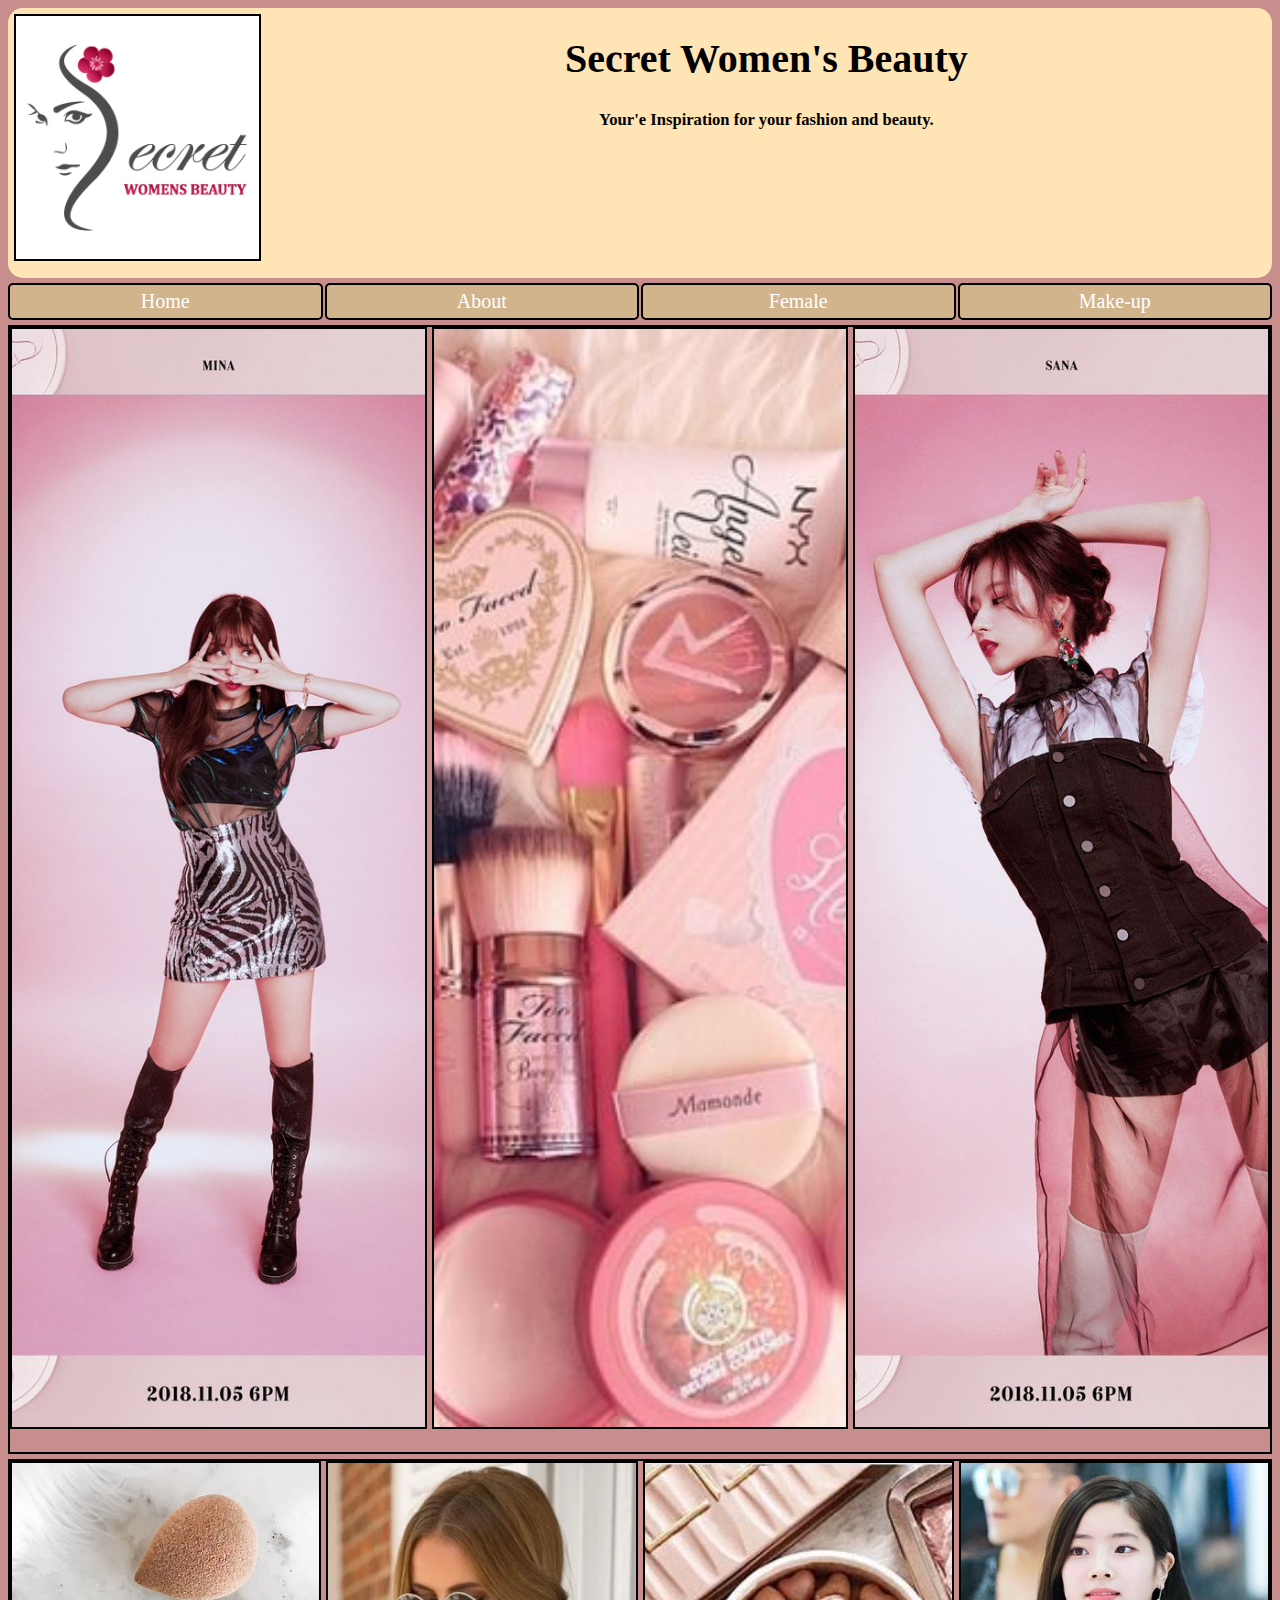
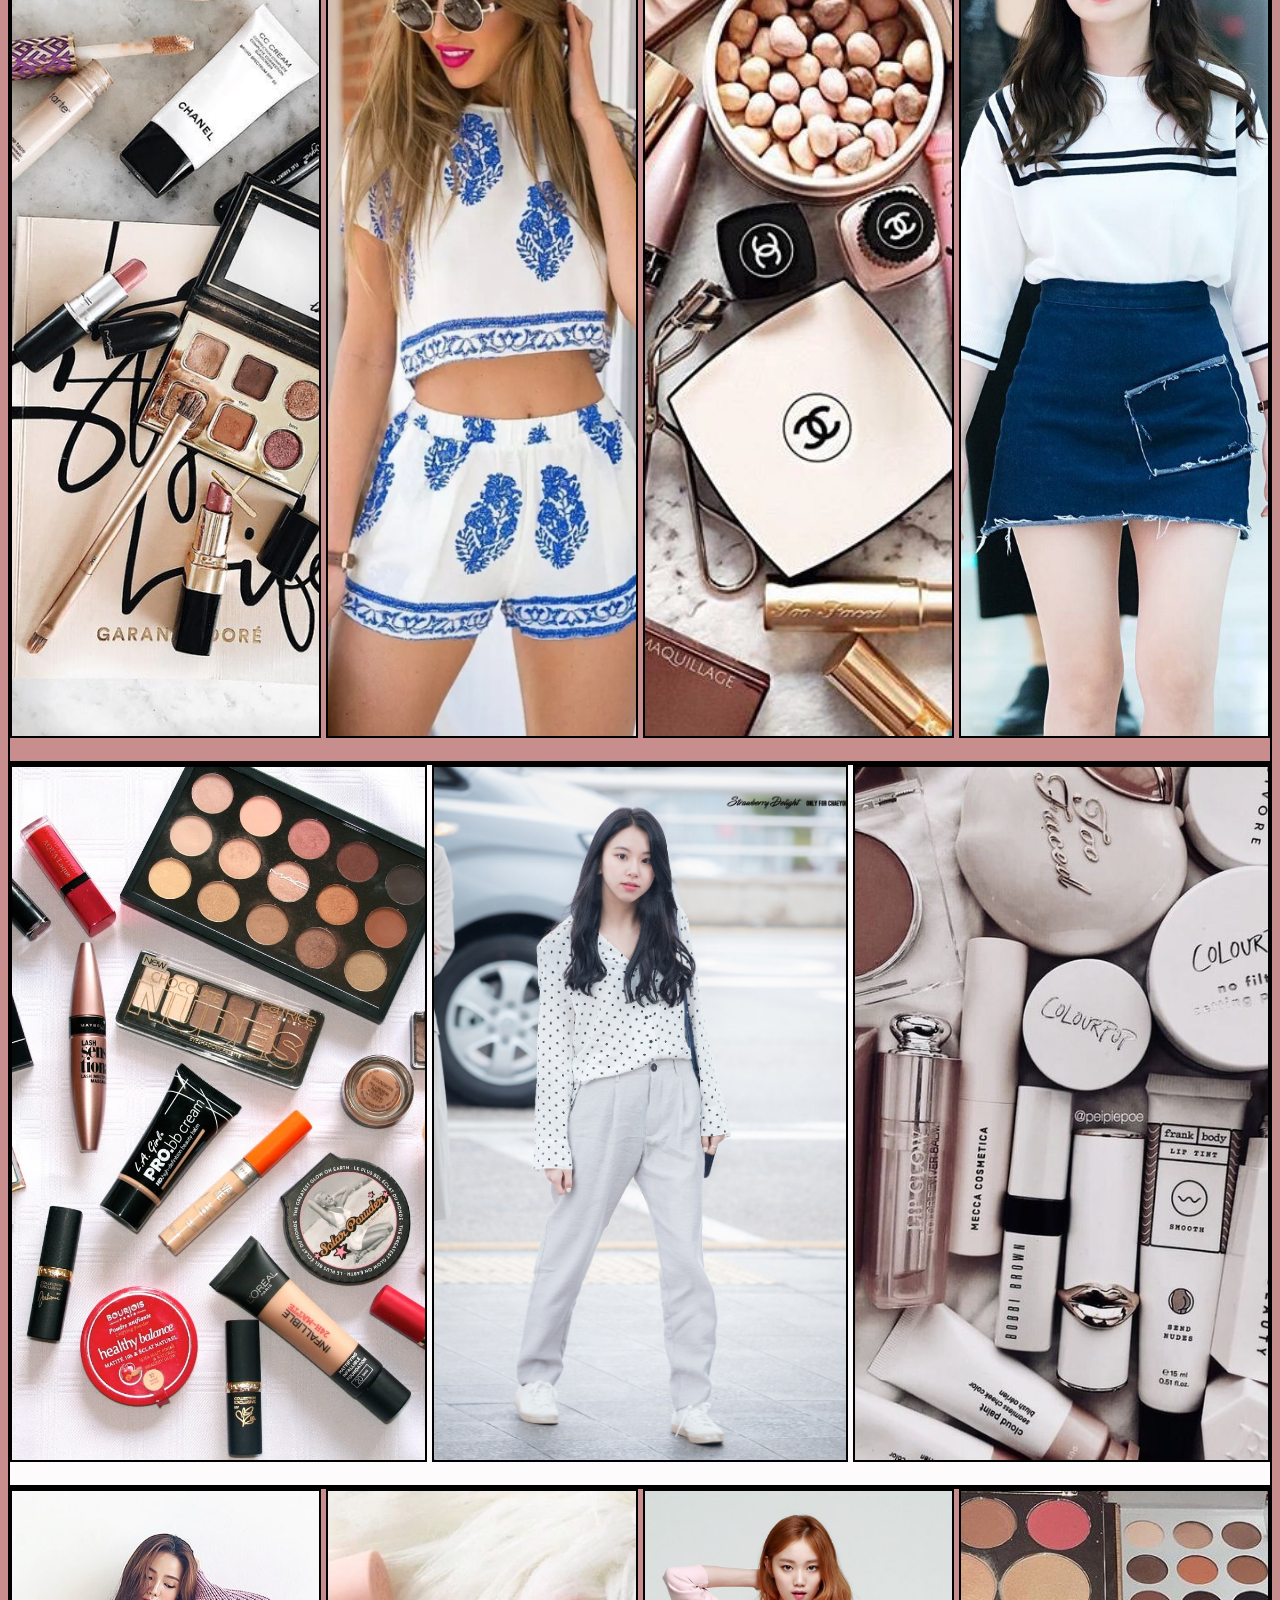
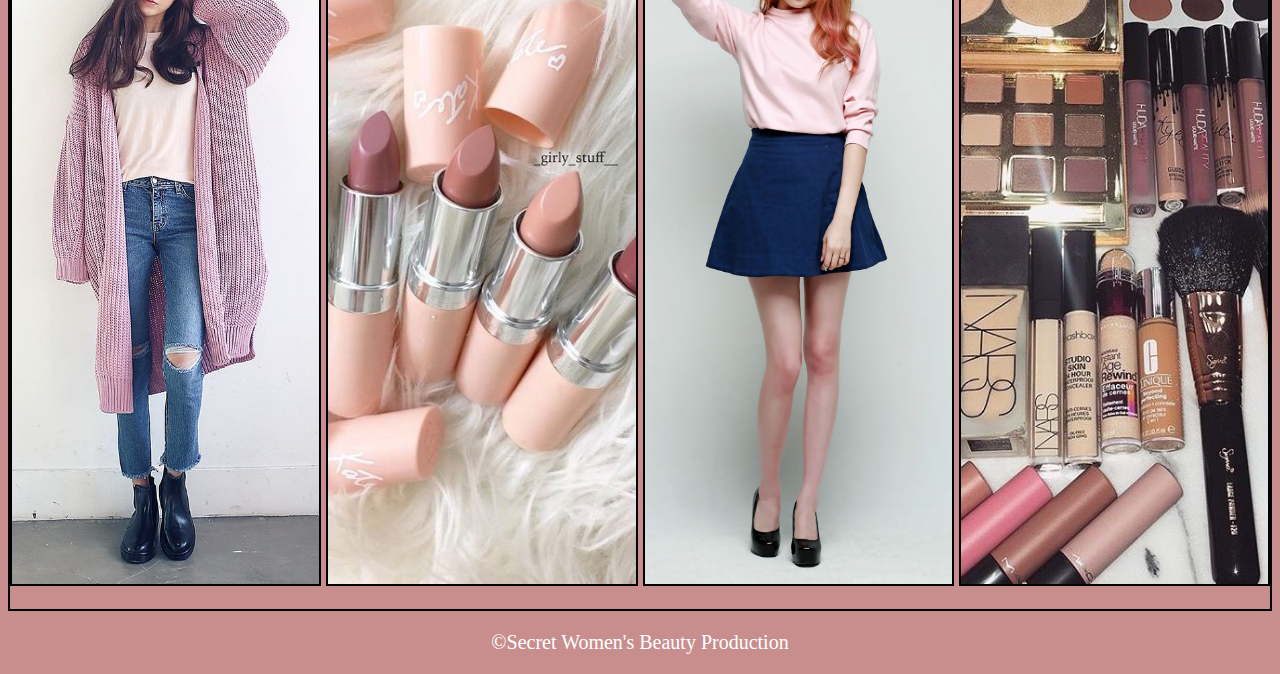
<file: PRETTY YOUNG TEENS/index.html>
<!DOCTYPE html>
<html>
	<head>
		<title>SECRET WOMENS BEAUTY</title>
		<link rel="stylesheet" href="css/style.css">
	</head>
	<body>
		<div class="header">
			<div class="logo"></div>
			<div class="title">
			<h1>Secret Women's Beauty</h1>
			<h5>Your'e Inspiration for your fashion and beauty.</h5>
			</div>
		</div>
	
		<div class="buttons">
			<ul>
				<a href="index.html"><li>Home</li></a>
				<a href="index1.html"><li>About</li></a>
				<a href="index2.html"><li>Female</li></a>
				<a href="index3.html"><li>Make-up</li></a>
			</ul>
		</div>
		
			<div class="weh">
				<div class="q"></div>
				<div class="w"></div>
				<div class="e"></div>
			</div>
			
			<div class="di">
				<div class="r"></div>
				<div class="t"></div>
				<div class="y"></div>
				<div class="u"></div>
			</div>
			
			<div class="nga">
				<div class="i"></div>
				<div class="h"></div>
				<div class="f"></div>
			</div>
			
			<div class="talaga">
				<div class="a"></div>
				<div class="n"></div>
				<div class="o"></div>
				<div class="d"></div>
			</div>
		</div>
		
		
		<div class="footer">
			<p> &copySecret Women's Beauty Production</p>
		</div>
	</body>
	
	
</html>
</file>
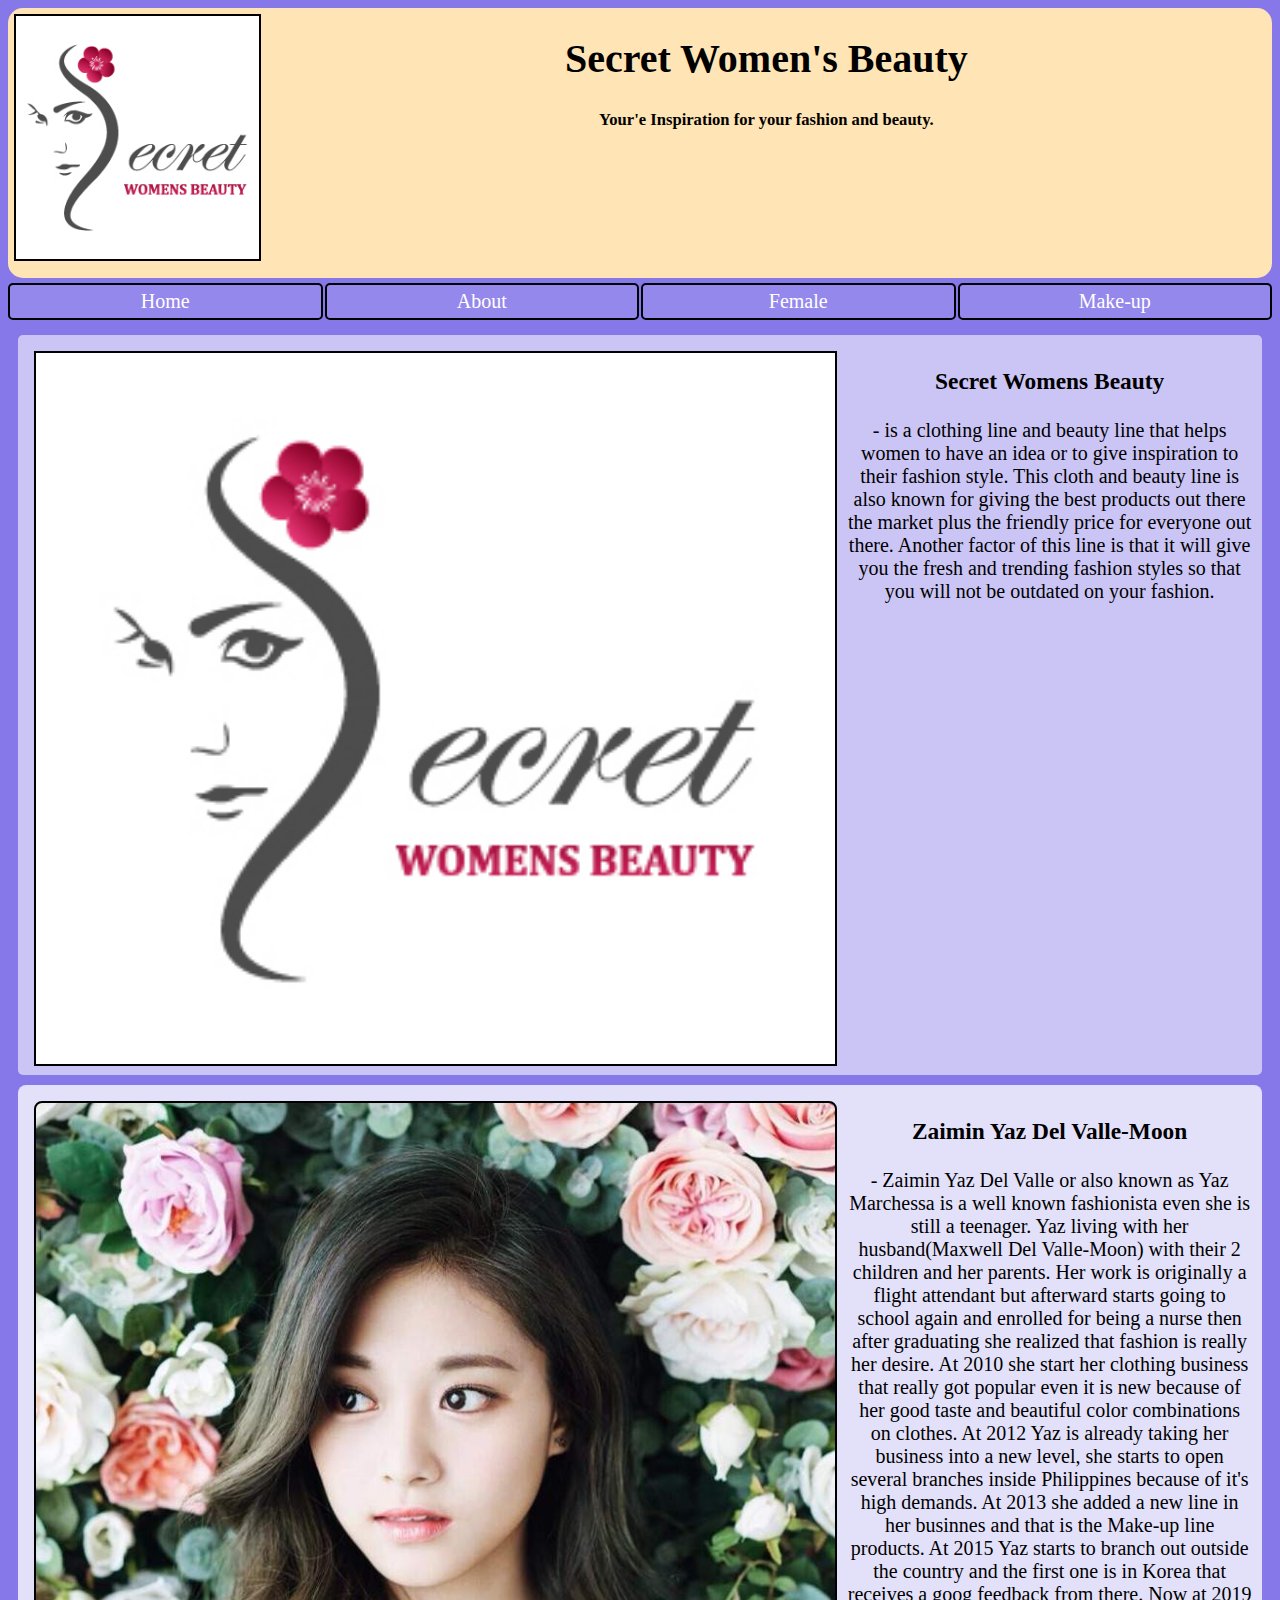
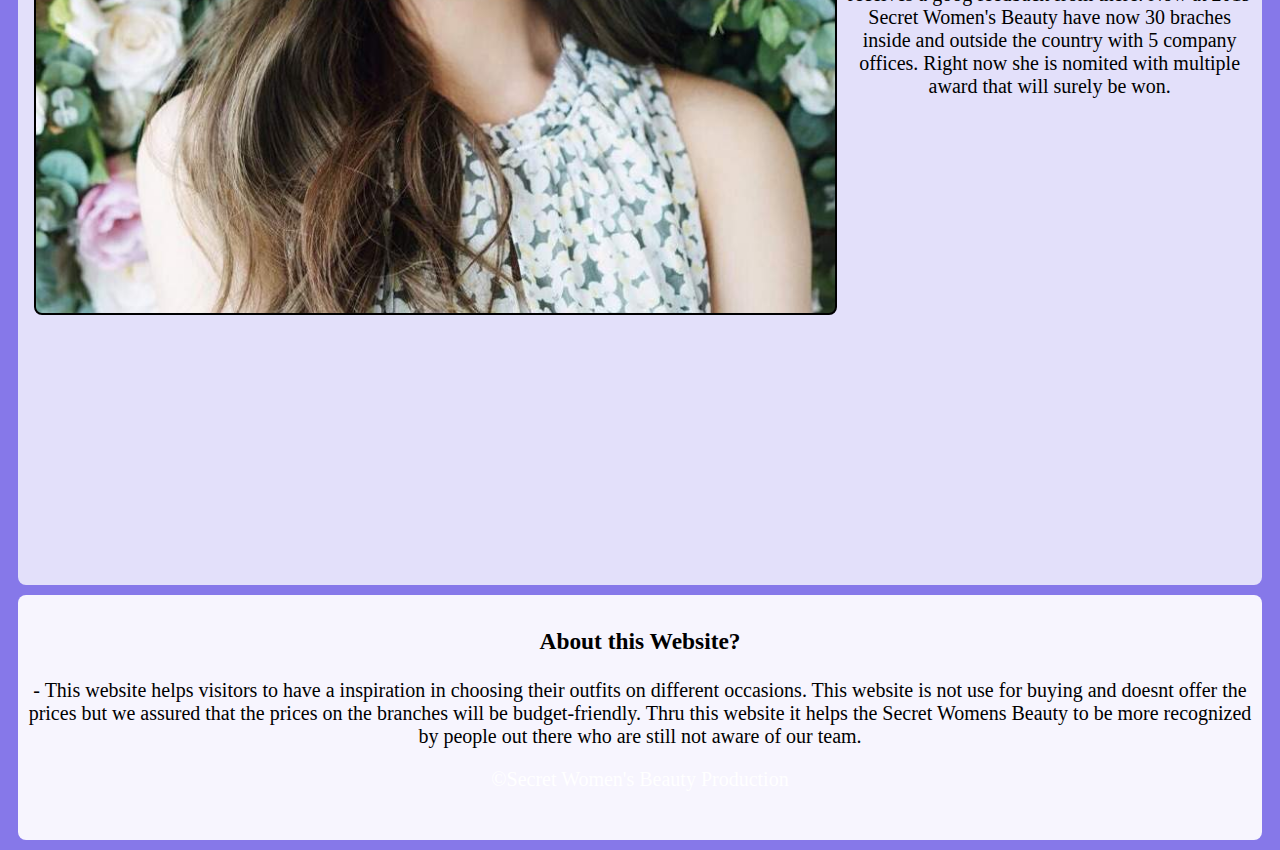
<file: PRETTY YOUNG TEENS/index1.html>
<!DOCTYPE html>
<html>
	<head>
		<title>About</title>
		<link rel="stylesheet" href="css/style1.css">
	</head>

	<body>
		<div class="header">
			<div class="logo"></div>
			<div class="title">
			<h1>Secret Women's Beauty</h1>
			<h5>Your'e Inspiration for your fashion and beauty.</h5>
			</div>
		</div>
		
		<div class="buttons">
			<ul>
				<a href="index.html"><li>Home</li></a>
				<a href="index1.html"><li>About</li></a>
				<a href="index2.html"><li>Female</li></a>
				<a href="index3.html"><li>Make-up</li></a>
			</ul>
		</div>
	
		<div class="swb">
			<div class="left"></div>
			<div class="letter"><h3>Secret Womens Beauty</h3> - is a clothing line and beauty line that helps women to have an idea or to give inspiration to their fashion style.
				This cloth and beauty line is also known for giving the best products out there the market plus the friendly price for everyone out there.
				Another factor of this line is that it will give you the fresh and trending fashion styles so that you will not be outdated on your fashion.
			</div>
		</div>
	
		<div class="developer">
			<div class="owner"></div>
			<div class="pp"><h3>Zaimin Yaz Del Valle-Moon</h3> - Zaimin Yaz Del Valle or also known as Yaz Marchessa is a well known fashionista even she is still a teenager.
			Yaz living with her husband(Maxwell Del Valle-Moon) with their 2 children and her parents. Her work is originally a flight attendant but afterward starts going
			to school again and enrolled for being a nurse then after graduating she realized that fashion is really her desire. At 2010 she start her clothing
			business that really got popular even it is new because of her good taste and beautiful color combinations on clothes. At 2012 Yaz is already taking
			her business into a new level, she starts to open several branches inside Philippines because of it's high demands. At 2013 she added a new line in her businnes
			and that is the Make-up line products. At 2015 Yaz starts to branch out outside the country and the first one is in Korea that receives a goog feedback from there.
			Now at 2019 Secret Women's Beauty have now 30 braches inside and outside the country with 5 company offices. Right now she is nomited with multiple award that will surely be won.
			</div>
		</div>
	
		<div class="website">
			<h3>About this Website?</h3> - This website helps visitors to have a inspiration in choosing their outfits on different occasions.
			This website is not use for buying and doesnt offer the prices but we assured that the prices on the branches will be budget-friendly.
			Thru this website it helps the Secret Womens Beauty to be more recognized by people out there who are still not aware of our team.
		
		<div class="footer">
			<p> &copySecret Women's Beauty Production</p>
		</div>
		
	</body>	
</html>
</file>
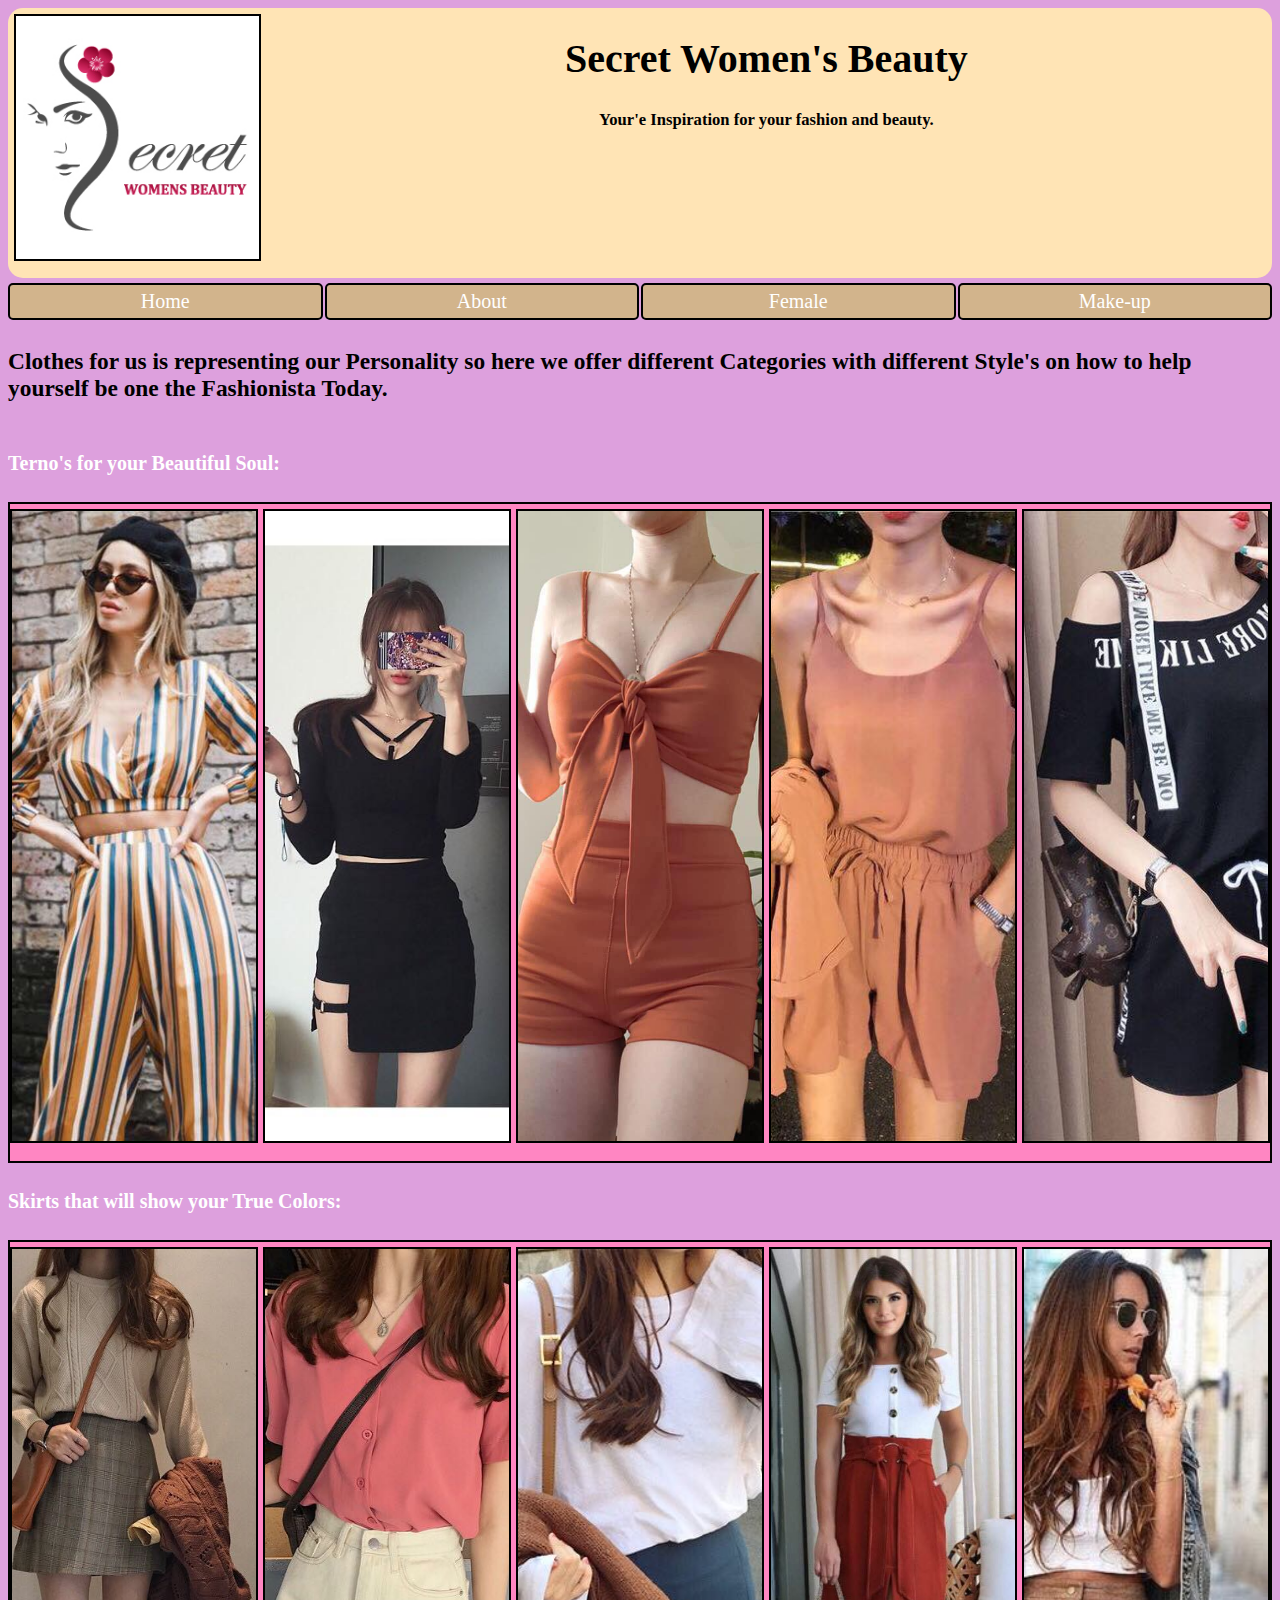
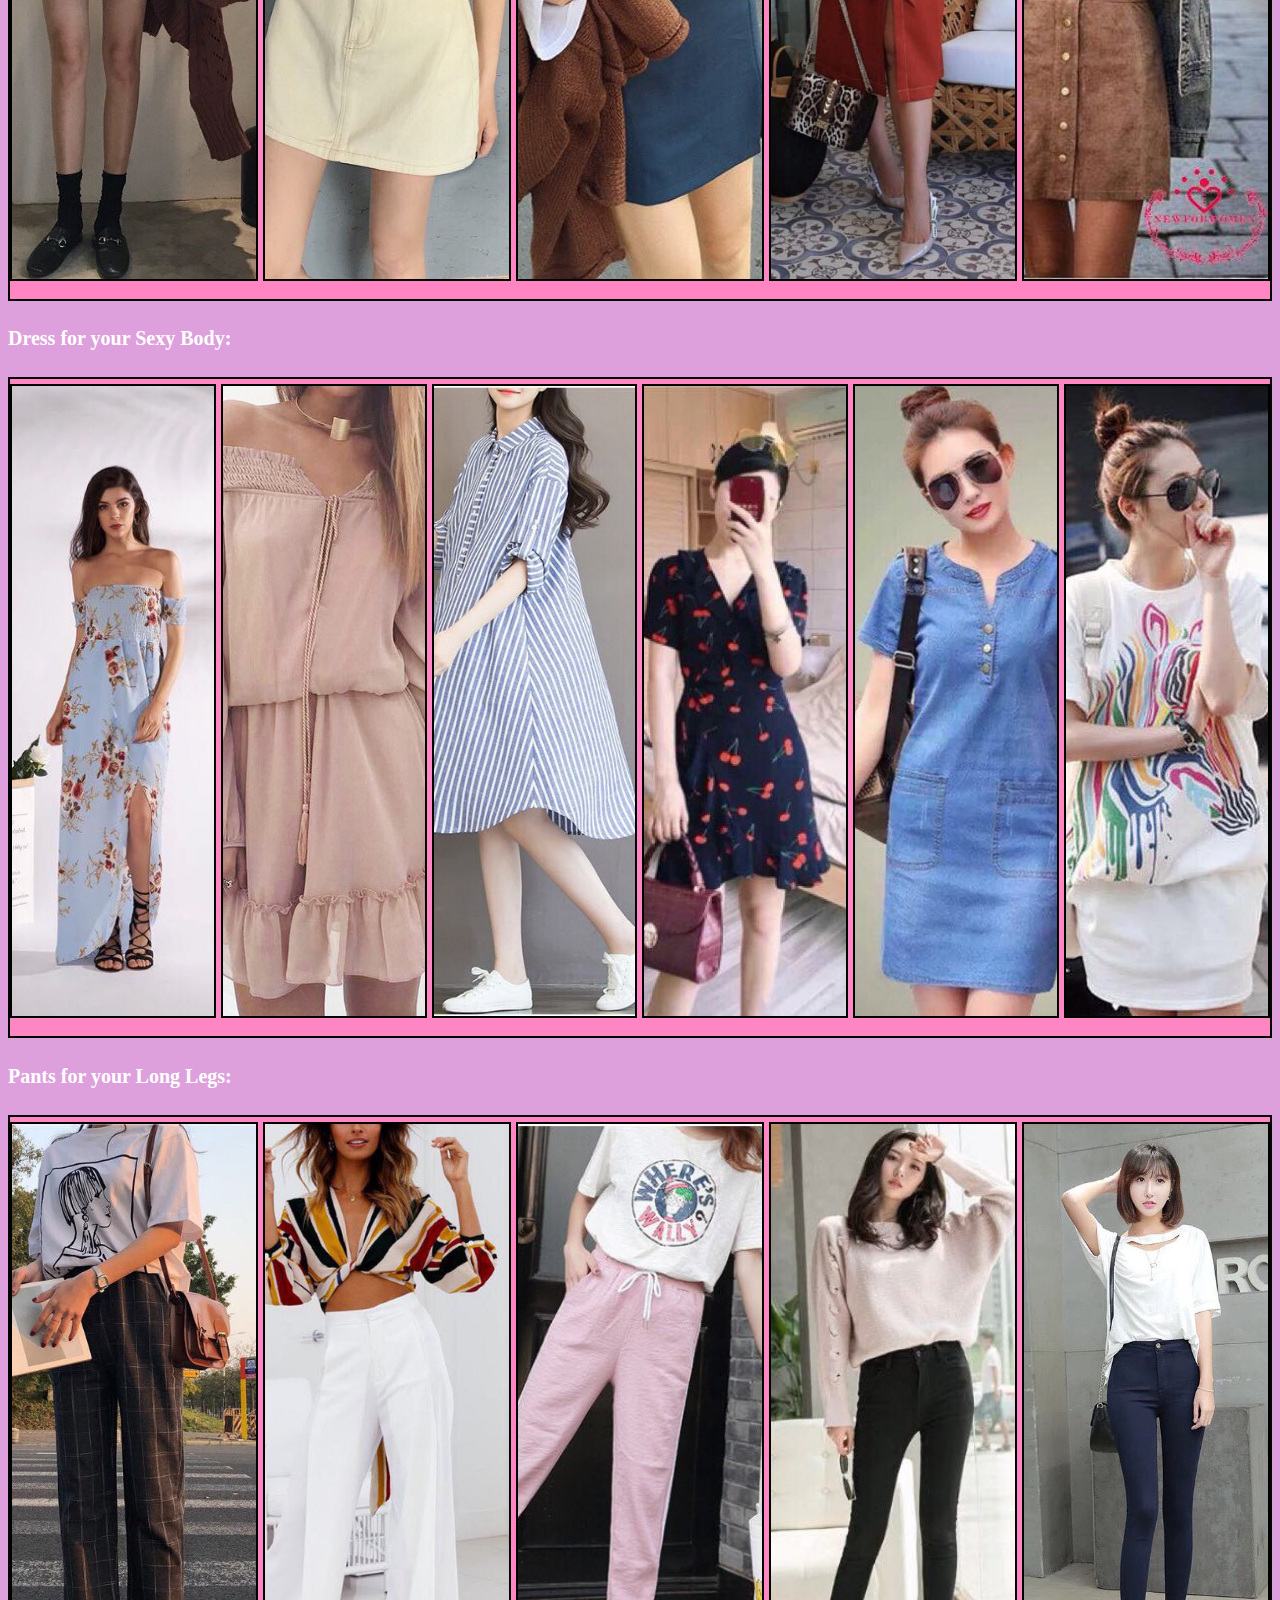
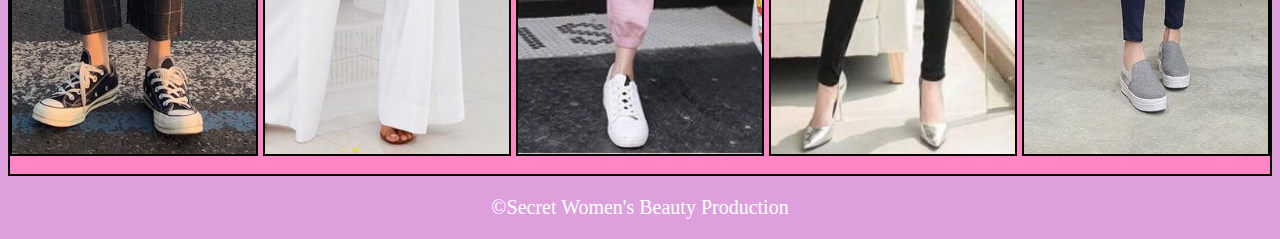
<file: PRETTY YOUNG TEENS/index2.html>
<!DOCTYPE html>
<html>
	<head>
		<title>Female</title>
		<link rel="stylesheet" href="css/style2.css">
	</head>

	<body>
		<div class="header">
			<div class="logo"></div>
			<div class="title">
			<h1>Secret Women's Beauty</h1>
			<h5>Your'e Inspiration for your fashion and beauty.</h5>
			</div>
		</div>
		
		<div class="buttons">
			<ul>
				<a href="index.html"><li>Home</li></a>
				<a href="index1.html"><li>About</li></a>
				<a href="index2.html"><li>Female</li></a>
				<a href="index3.html"><li>Make-up</li></a>
			</ul>
		</div>
		
		<div class="intro">
			<h3>Clothes for us is representing our Personality so here we offer different Categories with different Style's on how to help yourself be one the Fashionista Today.</h3>
		</div>
		<br>
		<div class="let">
			<h4>Terno's for your Beautiful Soul:</h4>
		</div>
	
		<div class="terno">
			<div class="t"></div>
			<div class="tt"></div>
			<div class="ttt"></div>
			<div class="tttt"></div>
			<div class="ttttt"></div>
		</div>
		
		<div class="let">
			<h4>Skirts that will show your True Colors:</h4>
		</div>
		
		<div class="skirts">
			<div class="s"></div>
			<div class="ss"></div>
			<div class="sss"></div>
			<div class="ssss"></div>
			<div class="sssss"></div>
		</div>
		
		<div class="let">
			<h4>Dress for your Sexy Body:</h4>
		</div>
		
		<div class="dress">
			<div class="d"></div>
			<div class="dd"></div>
			<div class="ddd"></div>
			<div class="dddd"></div>
			<div class="ddddd"></div>
			<div class="dddddd"></div>
		</div>
		
		<div class="let">
			<h4>Pants for your Long Legs:</h4>
		</div>
		
		<div class="pants">
			<div class="p"></div>
			<div class="pp"></div>
			<div class="ppp"></div>
			<div class="pppp"></div>
			<div class="ppppp"></div>
		</div>
		
		<div class="footer">
			<p> &copySecret Women's Beauty Production</p>
		</div>
	</body>
</html>
</file>
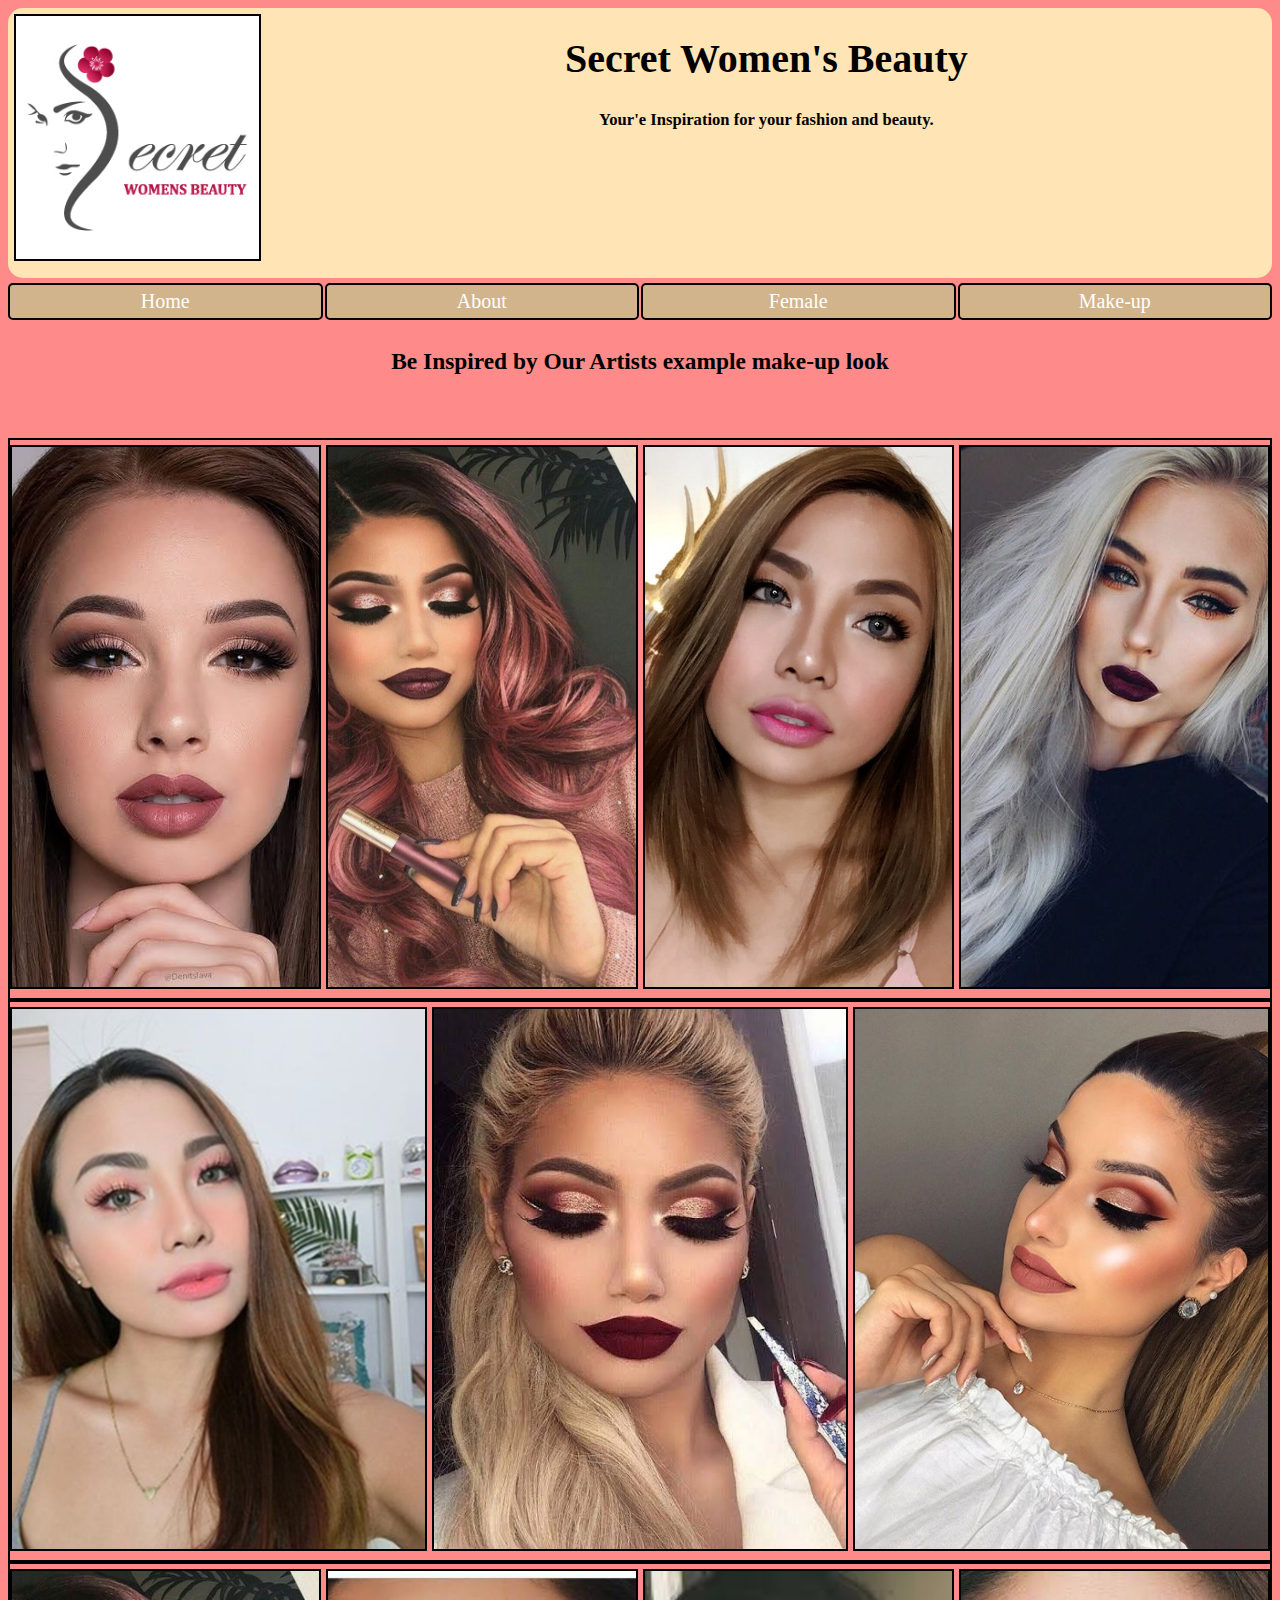
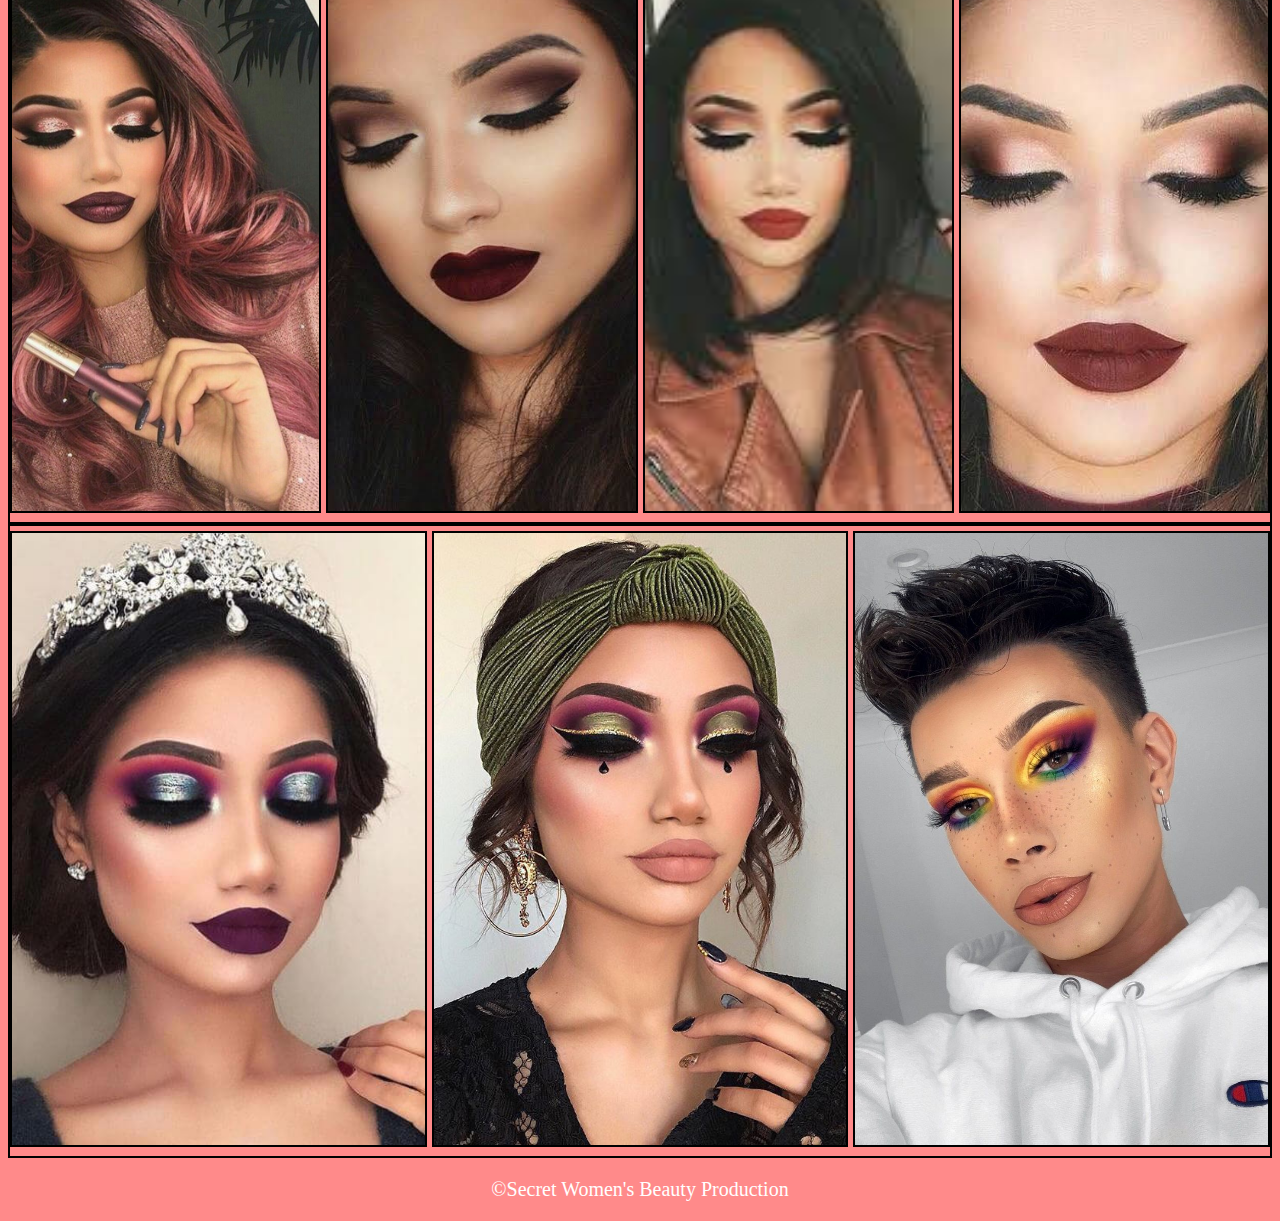
<file: PRETTY YOUNG TEENS/index3.html>
<!DOCTYPE html>
<html>
	<head>
		<title>Make-up</title>
		<link rel="stylesheet" href="css/style3.css">
	</head>

	<body>
		<div class="header">
			<div class="logo"></div>
			<div class="title">
			<h1>Secret Women's Beauty</h1>
			<h5>Your'e Inspiration for your fashion and beauty.</h5>
			</div>
		</div>
		
		<div class="buttons">
			<ul>
				<a href="index.html"><li>Home</li></a>
				<a href="index1.html"><li>About</li></a>
				<a href="index2.html"><li>Female</li></a>
				<a href="index3.html"><li>Make-up</li></a>
			</ul>
		</div>
		
		<div class="intro">
			<h3> Be Inspired by Our Artists example make-up look</h3>
		</div>
		
		<div class="md">
			<div class="f"></div>
			<div class="r"></div>
			<div class="e"></div>
			<div class="i"></div>
		</div>
		<div class="dy">
			<div class="a"></div>
			<div class="n"></div>
			<div class="o"></div>
		</div>
		
		<div class="int">
			<div class="r"></div>
			<div class="s"></div>
			<div class="g"></div>
			<div class="c"></div>
		</div>
		
		<div class="inte">
			<div class="q"></div>
			<div class="w"></div>
			<div class="t"></div>
		</div>
		
		<div class="footer">
			<p> &copySecret Women's Beauty Production</p>
		</div>
	</body>
</html>
</file>
<file: PRETTY YOUNG TEENS/css/style.css>
body {
	font-size: 20px;
	text-align: center;
	color: black;
	padding: 0px;
	font-family: cursive;
	background: #C88E8E;
}

.header {
	display: grid ;
	grid-template-columns: 1fr 4fr ;
	background-color: moccasin ;
	height: 30vh ;
	border-radius: 15px ;
	margin-bottom: 5px ;
}

.logo {
	background-image: url(../img/logo.jpg);
	background-position: center;
	background-repeat: no-repeat;
	background-size: cover;
	border: 2px black solid;
	height: 27vh;
	margin-top: 6px ;
	margin-left: 6px ;
}

.title {
	
}

 *{
	text-decoration:none;
}

ul {
	display: grid;
	grid-template-columns: repeat(4,1fr);
	grid-gap: 2px;
	padding: 0px;
	margin:	0px;
	text-align: center;
}


li {
	padding: 5px;
	border: 2px black solid;
	background: tan;
	text-align: center;
	color: white;
	font-family: Verdana;
	list-style: none;
	font-size: 10 px;
	border-radius:5px;
	transition: all .2s ease-out;
	margin-bottom: 5px;
}

li:hover{
	background-color: sandybrown;
}

.weh{
	display:grid ;
	grid-template-columns: 1fr 1fr 1fr;
	border: 2px black solid;
	height: 125vh;
	grid-gap: 5px ;
}

.q {
	background-image: url(../img/1.jpg);
	background-position: center;
	background-repeat: no-repeat;
	background-size: cover;
	border: 2px black solid;
	height: 122vh;
}
.w {
	background-image: url(../img/2.jpg);
	background-position: center;
	background-repeat: no-repeat;
	background-size: cover;
	border: 2px black solid;
	height: 122vh;
}

.e {
	background-image: url(../img/3.jpg);
	background-position: center;
	background-repeat: no-repeat;
	background-size: cover;
	border: 2px black solid;
	height: 122vh;
}

.di {
	display:grid ;
	grid-template-columns: 1fr 1fr 1fr 1fr ;
	border: 2px black solid;
	height: 100vh;
	grid-gap: 5px ;
	margin-top: 5px ;
}


.r {
	background-image: url(../img/4.jpg);
	background-position: center;
	background-repeat: no-repeat;
	background-size: cover;
	border: 2px black solid;
	height: 97vh;
}

.t {
	background-image: url(../img/5.jpg);
	background-position: center;
	background-repeat: no-repeat;
	background-size: cover;
	border: 2px black solid;
	height: 97vh;
}

.y {
	background-image: url(../img/6.jpg);
	background-position: center;
	background-repeat: no-repeat;
	background-size: cover;
	border: 2px black solid;
	height: 97vh;
}

.u {
	background-image: url(../img/7.jpg);
	background-position: center;
	background-repeat: no-repeat;
	background-size: cover;
	border: 2px black solid;
	height: 97vh;
}
.nga {
	display:grid ;
	grid-template-columns: 1fr 1fr 1fr ;
	border: 2px black solid;
	height: 80vh;
	grid-gap: 5px ;
	background-color:#FDFBFB ;
}

.i {
	background-image: url(../img/8.jpg);
	background-position: center;
	background-repeat: no-repeat;
	background-size: cover;
	border: 2px black solid;
	height: 77vh;
}

.h {
	background-image: url(../img/9.jpg);
	background-position: center;
	background-repeat: no-repeat;
	background-size: cover;
	border: 2px black solid;
	height: 77vh;
}

.f {
	background-image: url(../img/10.jpg);
	background-position: center;
	background-repeat: no-repeat;
	background-size: cover;
	border: 2px black solid;
	height: 77vh;
}

.talaga {
	display:grid ;
	grid-template-columns: 1fr 1fr 1fr 1fr ;
	border: 2px black solid;
	height: 80vh;
	grid-gap: 5px ;
}
	
.a {
	background-image: url(../img/11.jpg);
	background-position: center;
	background-repeat: no-repeat;
	background-size: cover;
	border: 2px black solid;
	height: 77vh;
}

.n {
	background-image: url(../img/12.jpg);
	background-position: center;
	background-repeat: no-repeat;
	background-size: cover;
	border: 2px black solid;
	height: 77vh;
}

.o {
	background-image: url(../img/13.jpg);
	background-position: center;
	background-repeat: no-repeat;
	background-size: cover;
	border: 2px black solid;
	height: 77vh;
}

.d {
	background-image: url(../img/14.jpg);
	background-position: center;
	background-repeat: no-repeat;
	background-size: cover;
	border: 2px black solid;
	height: 77vh;
}

.footer {
	background: 
	padding: 5px;
	text-align: center;
	color: white;
	margin-bottom: 10px;
}
</file>
<file: PRETTY YOUNG TEENS/css/style1.css>
body {
	font-size: 20px;
	text-align: center;
	color: black;
	padding: 0px;
	font-family: cursive;
	background: #8678E9 ;
}
a {
	text-decoration: none;
	color: black;
}
.header {
	display: grid ;
	grid-template-columns: 1fr 4fr ;
	background-color: moccasin ;
	height: 30vh ;
	border-radius: 15px ;
	margin-bottom: 5px ;
}

.logo {
	background-image: url(../img/logo.jpg);
	background-position: center;
	background-repeat: no-repeat;
	background-size: cover;
	border: 2px black solid;
	height: 27vh;
	margin-top: 6px ;
	margin-left: 6px ;
}

.title {
	color: black;
}
ul {
	display: grid;
	grid-template-columns: repeat(4,1fr);
	grid-gap: 2px;
	padding: 0px;
	margin:	0px;
	text-align: center;
}


li {
	padding: 5px;
	border: 2px black solid;
	background: #9588EC ;
	text-align: center;
	color: white;
	font-family: Verdana;
	list-style: none;
	font-size: 10 px;
	border-radius:5px;
	transition: all .2s ease-out;
	margin-bottom: 5px;
}

li:hover{
	background-color: #A8A8FF;
}

* {
	text-decoration: none;
}

.swb {
	display: grid;
	grid-template-columns: 2fr 1fr;
	grid-gap: 10px;
	margin: 10px;
	height: 80vh;
	padding: 10px;
	background-color: #CBC5F5 ;
	border-radius: 5px;
}

.left {
	background-image: url(../img/logo.jpg);
	background-position: center;
	background-repeat: no-repeat;
	background-size: cover;
	border: 2px black solid;
	height: 79vh;
	margin-top: 6px ;
	margin-left: 6px ;
}

.developer {
	display: grid;
	grid-template-columns: 2fr 1fr;
	grid-gap: 10px;
	margin: 10px;
	height: 120vh;
	padding: 10px;
	background-color: #E3E0FA ;
	border-radius: 8px ;
}

.owner{
	background-image: url(../about/owner.jpg);
	background-position: center;
	background-repeat: no-repeat;
	background-size: cover;
	border: 2px black solid;
	height: 90vh;
	margin-top: 6px ;
	margin-left: 6px ;
	border-radius: 8px ;
}

.website {
	margin: 10px ;
	height: 25vh ;
	padding: 10px ;
	background-color: #F7F5FE;
	border-radius: 8px ;
}

.footer {
	background: 
	padding: 5px;
	text-align: center;
	color: white;
	margin-bottom: 10px;
}
</file>
<file: PRETTY YOUNG TEENS/css/style2.css>
body {
	font-size: 20px;
	text-align: center;
	color: black;
	padding: 0px;
	font-family: cursive;
	background: plum;
}
a {
	text-decoration: none;
	color: black;
}
.header {
	display: grid ;
	grid-template-columns: 1fr 4fr ;
	background-color: moccasin ;
	height: 30vh ;
	border-radius: 15px ;
	margin-bottom: 5px ;
}

.logo {
	background-image: url(../img/logo.jpg);
	background-position: center;
	background-repeat: no-repeat;
	background-size: cover;
	border: 2px black solid;
	height: 27vh;
	margin-top: 6px ;
	margin-left: 6px ;
}

.title {
	color: black;
}
ul {
	display: grid;
	grid-template-columns: repeat(4,1fr);
	grid-gap: 2px;
	padding: 0px;
	margin:	0px;
	text-align: center;
}


li {
	padding: 5px;
	border: 2px black solid;
	background: tan;
	text-align: center;
	color: white;
	font-family: Verdana;
	list-style: none;
	font-size: 10 px;
	border-radius:5px;
	transition: all .2s ease-out;
	margin-bottom: 5px;
}

li:hover{
	background-color: black;
}

* {
	text-decoration: none;
}

.intro {
	border-radius: 5px ;
	height: 6vh ;
	text-align: left ;
}

.let {
	color: white;
	height: 5vh ;
	text-align: left ;
	padding: 2px black solid ;
}
	
.terno {
	display:grid ;
	grid-template-columns: 1fr 1fr 1fr 1fr 1fr;
	border: 2px black solid;
	height: 73vh;
	grid-gap: 5px ;
	margin-top: 5px ;
	background-color: #FF86C2 ;
}

.t {
	background-image: url(../img1/t.jpg);
	background-position: center;
	background-repeat: no-repeat;
	background-size: cover;
	border: 2px black solid;
	height: 70vh;
	margin-top: 5px ;
}

.tt {
	background-image: url(../img1/tt.jpg);
	background-position: center;
	background-repeat: no-repeat;
	background-size: cover;
	border: 2px black solid;
	height: 70vh;
	margin-top: 5px ;
}

.ttt {
	background-image: url(../img1/ttt.jpg);
	background-position: center;
	background-repeat: no-repeat;
	background-size: cover;
	border: 2px black solid;
	height: 70vh;
	margin-top: 5px ;
}

.tttt {
	background-image: url(../img1/tttt.jpg);
	background-position: center;
	background-repeat: no-repeat;
	background-size: cover;
	border: 2px black solid;
	height: 70vh;
	margin-top: 5px ;
}

.ttttt {
	background-image: url(../img1/ttttt.jpg);
	background-position: left;
	background-repeat: no-repeat;
	background-size: cover;
	border: 2px black solid;
	height: 70vh;
	margin-top: 5px ;
}

.skirts {
	display: grid ;
	grid-template-columns: 1fr 1fr 1fr 1fr 1fr;
	border: 2px black solid;
	height: 73vh;
	grid-gap: 5px ;
	margin-top: 5px ;
	background-color: #FF86C2 ;
}

.s {
	background-image: url(../img1/s.jpg);
	background-position: center;
	background-repeat: no-repeat;
	background-size: cover;
	border: 2px black solid;
	height: 70vh;
	margin-top: 5px ;
}

.ss {
	background-image: url(../img1/ss.jpg);
	background-position: center;
	background-repeat: no-repeat;
	background-size: cover;
	border: 2px black solid;
	height: 70vh;
	margin-top: 5px ;
}

.sss {
	background-image: url(../img1/sss.jpg);
	background-position: center;
	background-repeat: no-repeat;
	background-size: cover;
	border: 2px black solid;
	height: 70vh;
	margin-top: 5px ;
}

.ssss {
	background-image: url(../img1/ssss.jpg);
	background-position: center;
	background-repeat: no-repeat;
	background-size: cover;
	border: 2px black solid;
	height: 70vh;
	margin-top: 5px ;
}

.sssss {
	background-image: url(../img1/sssss.jpg);
	background-position: right;
	background-repeat: no-repeat;
	background-size: cover;
	border: 2px black solid;
	height: 70vh;
	margin-top: 5px ;
}

.dress {
	display: grid ;
	grid-template-columns: 1fr 1fr 1fr 1fr 1fr 1fr ;
	border: 2px black solid;
	height: 73vh;
	grid-gap: 5px ;
	margin-top: 5px ;
	background-color: #FF86C2 ;
}

.d {
	background-image: url(../img1/d.jpg);
	background-position: center;
	background-repeat: no-repeat;
	background-size: cover;
	border: 2px black solid;
	height: 70vh;
	margin-top: 5px ;
}

.dd {
	background-image: url(../img1/dd.jpg);
	background-position: center;
	background-repeat: no-repeat;
	background-size: cover;
	border: 2px black solid;
	height: 70vh;
	margin-top: 5px ;
}

.ddd {
	background-image: url(../img1/ddd.jpg);
	background-position: center;
	background-repeat: no-repeat;
	background-size: cover;
	border: 2px black solid;
	height: 70vh;
	margin-top: 5px ;
}

.dddd {
	background-image: url(../img1/dddd.jpg);
	background-position: center;
	background-repeat: no-repeat;
	background-size: cover;
	border: 2px black solid;
	height: 70vh;
	margin-top: 5px ;
}

.ddddd {
	background-image: url(../img1/ddddd.jpg);
	background-position: center;
	background-repeat: no-repeat;
	background-size: cover;
	border: 2px black solid;
	height: 70vh;
	margin-top: 5px ;
}

.dddddd {
	background-image: url(../img1/dddddd.jpg);
	background-position: center;
	background-repeat: no-repeat;
	background-size: cover;
	border: 2px black solid;
	height: 70vh;
	margin-top: 5px ;
}

.pants {
	display: grid ;
	grid-template-columns: 1fr 1fr 1fr 1fr 1fr ;
	border: 2px black solid;
	height: 73vh;
	grid-gap: 5px ;
	margin-top: 5px ;
	background-color: #FF86C2 ;
}

.p {
	background-image: url(../img1/p.jpg);
	background-position: center;
	background-repeat: no-repeat;
	background-size: cover;
	border: 2px black solid;
	height: 70vh;
	margin-top: 5px ;
}

.pp {
	background-image: url(../img1/pp.jpg);
	background-position: right;
	background-repeat: no-repeat;
	background-size: cover;
	border: 2px black solid;
	height: 70vh;
	margin-top: 5px ;
}

.ppp {
	background-image: url(../img1/ppp.jpg);
	background-position: center;
	background-repeat: no-repeat;
	background-size: cover;
	border: 2px black solid;
	height: 70vh;
	margin-top: 5px ;
}

.pppp {
	background-image: url(../img1/pppp.jpg);
	background-position: center;
	background-repeat: no-repeat;
	background-size: cover;
	border: 2px black solid;
	height: 70vh;
	margin-top: 5px ;
}

.ppppp {
	background-image: url(../img1/ppppp.jpg);
	background-position: center;
	background-repeat: no-repeat;
	background-size: cover;
	border: 2px black solid;
	height: 70vh;
	margin-top: 5px ;
}


	
.footer {
	background: 
	padding: 5px;
	text-align: center;
	color: white;
	margin-bottom: 10px;
}
</file>
<file: PRETTY YOUNG TEENS/css/style3.css>
body {
	font-size: 20px;
	text-align: center;
	color: black;
	padding: 0px;
	font-family: cursive;
	background: #FF8A8A ;
}
a {
	text-decoration: none;
	color: black;
}
.header {
	display: grid ;
	grid-template-columns: 1fr 4fr ;
	background-color: moccasin ;
	height: 30vh ;
	border-radius: 15px ;
	margin-bottom: 5px ;
}

.logo {
	background-image: url(../img/logo.jpg);
	background-position: center;
	background-repeat: no-repeat;
	background-size: cover;
	border: 2px black solid;
	height: 27vh;
	margin-top: 6px ;
	margin-left: 6px ;
}

.title {
	color: black;
}
ul {
	display: grid;
	grid-template-columns: repeat(4,1fr);
	grid-gap: 2px;
	padding: 0px;
	margin:	0px;
	text-align: center;
}


li {
	padding: 5px;
	border: 2px black solid;
	background: tan;
	text-align: center;
	color: white;
	font-family: Verdana;
	list-style: none;
	font-size: 10 px;
	border-radius:5px;
	transition: all .2s ease-out;
	margin-bottom: 5px;
}

li:hover{
	background-color: sandybrown;
}

* {
	text-decoration: none;
}

.intro {
	border-radius: 5px ;
	height: 10vh ;
}
	
.md {
	display: grid ;
	grid-template-columns: 1fr 1fr 1fr 1fr;
	border: 2px black solid;
	height: 62vh;
	grid-gap: 5px ;
}

.f {
	background-image: url(../img2/1.jpg);
	background-position: center;
	background-repeat: no-repeat;
	background-size: cover;
	border: 2px black solid;
	height: 60vh;
	margin-top: 5px ;
}


.r {
	background-image: url(../img2/2.jpg);
	background-position: center;
	background-repeat: no-repeat;
	background-size: cover;
	border: 2px black solid;
	height: 60vh;
	margin-top: 5px ;
	margin-bottom: 3px ;
}

.e {
	background-image: url(../img2/3.jpg);
	background-position: center;
	background-repeat: no-repeat;
	background-size: cover;
	border: 2px black solid;
	height: 60vh;
	margin-top: 5px ;
	margin-bottom: 3px ;
}

.i {
	background-image: url(../img2/4.jpg);
	background-position: center;
	background-repeat: no-repeat;
	background-size: cover;
	border: 2px black solid;
	height: 60vh;
	margin-top: 5px ;
	margin-bottom: 3px ;
}

.dy {
	display:grid ;
	grid-template-columns: 1fr 1fr 1fr ;
	border: 2px black solid;
	height: 62vh;
	grid-gap: 5px ;
}
	
.a {
	background-image: url(../img2/5.jpg);
	background-position: center;
	background-repeat: no-repeat;
	background-size: cover;
	border: 2px black solid;
	height: 60vh;
	margin-top: 5px ;
}

.n {
	background-image: url(../img2/6.jpg);
	background-position: center;
	background-repeat: no-repeat;
	background-size: cover;
	border: 2px black solid;
	height: 60vh;
	margin-top: 5px ;
}

.o {
	background-image: url(../img2/7.jpg);
	background-position: center;
	background-repeat: no-repeat;
	background-size: cover;
	border: 2px black solid;
	height: 60vh;
	margin-top: 5px ;
}

.int {
	display:grid ;
	grid-template-columns: 1fr 1fr 1fr 1fr ;
	border: 2px black solid;
	height: 62vh;
	grid-gap: 5px ;
}

.r {
	background-image: url(../img2/8.jpg);
	background-position: center;
	background-repeat: no-repeat;
	background-size: cover;
	border: 2px black solid;
	height: 60vh;
	margin-top: 5px ;
}

.s {
	background-image: url(../img2/9.jpg);
	background-position: center;
	background-repeat: no-repeat;
	background-size: cover;
	border: 2px black solid;
	height: 60vh;
	margin-top: 5px ;
}

.g {
	background-image: url(../img2/10.jpg);
	background-position: center;
	background-repeat: no-repeat;
	background-size: cover;
	border: 2px black solid;
	height: 60vh;
	margin-top: 5px ;
}

.c {
	background-image: url(../img2/11.jpg);
	background-position: center;
	background-repeat: no-repeat;
	background-size: cover;
	border: 2px black solid;
	height: 60vh;
	margin-top: 5px ;
}

.inte {
	display:grid ;
	grid-template-columns: 1fr 1fr 1fr ;
	border: 2px black solid;
	height: 70vh;
	grid-gap: 5px ;
}

.q {
	background-image: url(../img2/12.jpg);
	background-position: center;
	background-repeat: no-repeat;
	background-size: cover;
	border: 2px black solid;
	height: 68vh;
	margin-top: 5px ;

}

.w {
	background-image: url(../img2/13.jpg);
	background-position: center;
	background-repeat: no-repeat;
	background-size: cover;
	border: 2px black solid;
	height: 68vh;
	margin-top: 5px ;
}

.t {
	background-image: url(../img2/14.jpg);
	background-position: center;
	background-repeat: no-repeat;
	background-size: cover;
	border: 2px black solid;
	height: 68vh;
	margin-top: 5px ;
}


.footer {
	background: 
	padding: 5px;
	text-align: center;
	color: white;
	margin-bottom: 10px;
}
</file>
